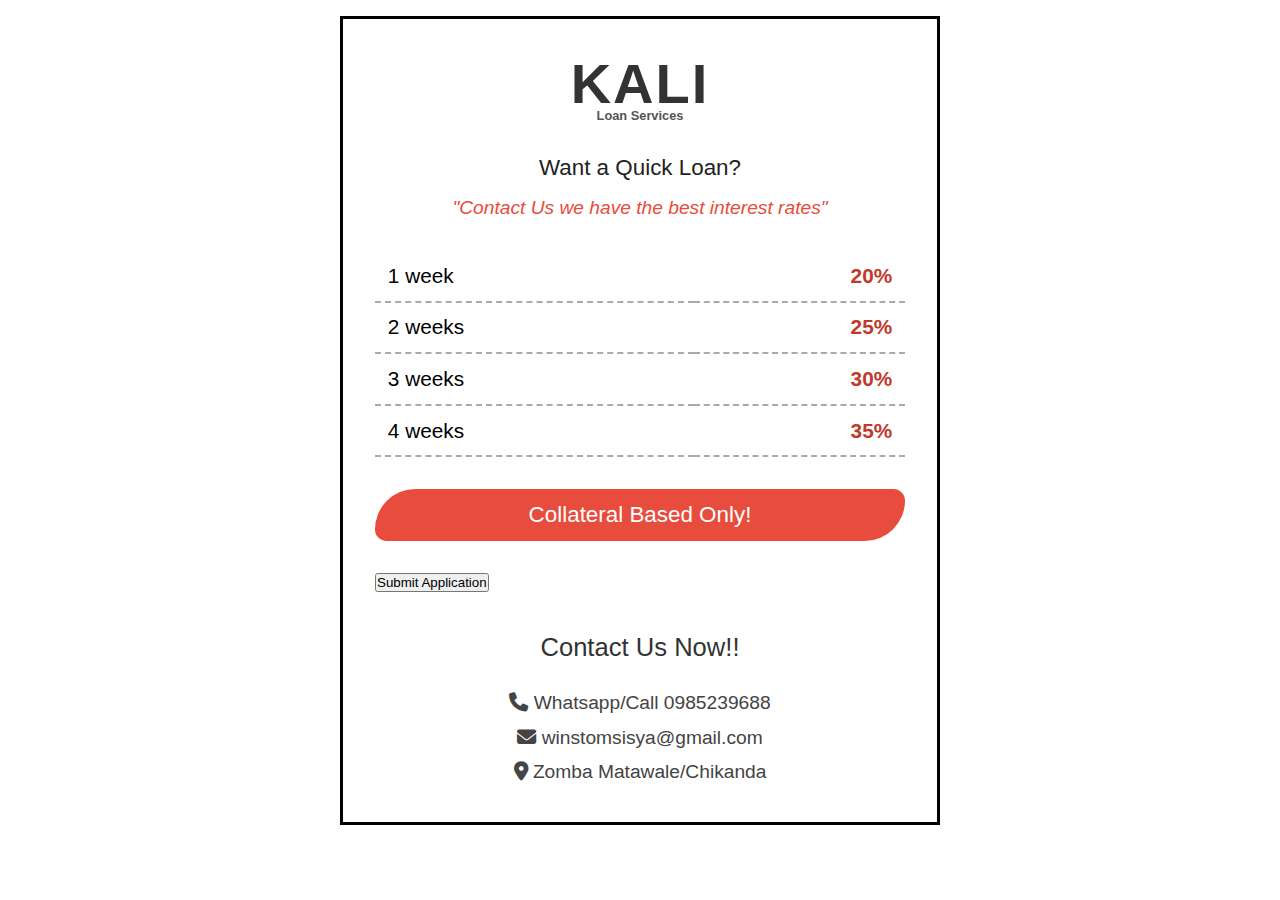
<file: index.html>
<!DOCTYPE html>
<html lang="en">
<head>
    <meta charset="UTF-8">
    <meta name="viewport" content="width=device-width, initial-scale=1.0">
    <title>KALI Loan Services</title>
    <link rel="stylesheet" href="style.css">
    <link rel="stylesheet" href="https://cdnjs.cloudflare.com/ajax/libs/font-awesome/6.5.1/css/all.min.css">
</head>
<body>
    <div class="header">
        <h1 class="main-heading">KALI</h1>
        <h2 class="sub-heading">Loan Services</h2>
    </div>

    <div class="cta-section">
        <p class="cta-text">Want a Quick Loan?</p>
        <p class="quote">"Contact Us we have the best interest rates"</p>
    </div>

    <table class="rates-table">
        <tr>
            <td class="duration">1 week</td>
            <td class="percentage">20%</td>
        </tr>
        <tr>
            <td class="duration">2 weeks</td>
            <td class="percentage">25%</td>
        </tr>
        <tr>
            <td class="duration">3 weeks</td>
            <td class="percentage">30%</td>
        </tr>
        <tr>
            <td class="duration">4 weeks</td>
            <td class="percentage">35%</td>
        </tr>
    </table>

    <div class="collateral-notice">
        Collateral Based Only!
    </div>

    <div class="button">
        <button onclick="calculateLoan()">Submit Application</button>
    </div>

   <div class="contact-section">
    <p class="contact-heading">Contact Us Now!!</p>
    <div class="contact-details">
        <div class="contact-item">
            <i class="fas fa-phone contact-icon"></i>
            <span>Whatsapp/Call 0985239688</span>
        </div>
        <div class="contact-item">
            <i class="fas fa-envelope contact-icon"></i>
        <span>winstomsisya@gmail.com</span>
        </div>
        <div class="contact-item">
            <i class="fas fa-map-marker-alt contact-icon"></i>
            <span>Zomba Matawale/Chikanda</span>
        </div>
    </div>
</div>
</body>
</html>
</file>
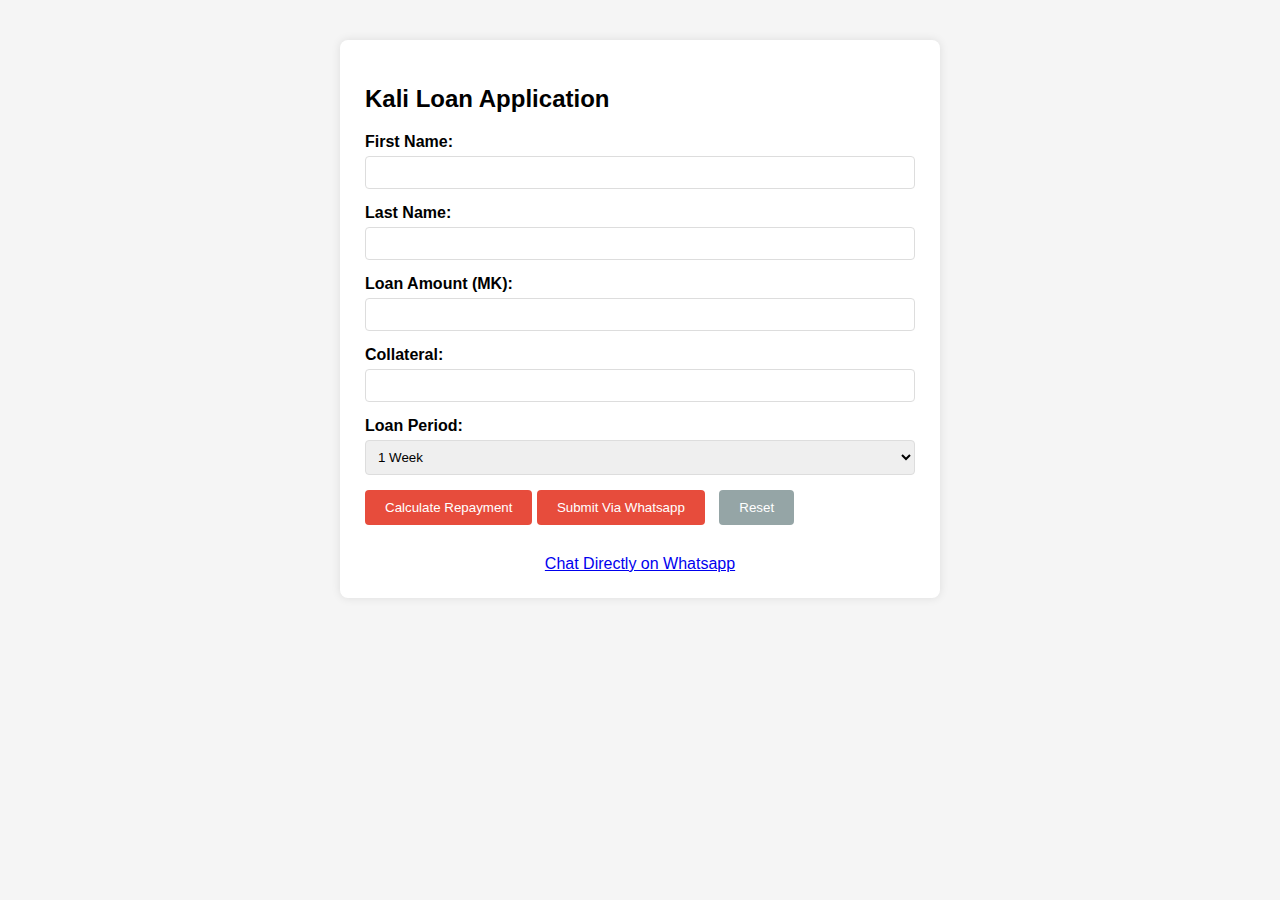
<file: info.html>
<!DOCTYPE html>
<html lang="en">
<head>
    <meta charset="UTF-8">
    <meta name="viewport" content="width=device-width, initial-scale=1.0">
    <title>Loan Application/calculator</title>
    <style>
        body {
            font-family: Arial, sans-serif;
            max-width: 600px;
            margin: 20px auto;
            padding: 20px;
            background-color: #f5f5f5;
        }

        .calculator {
            background: white;
            padding: 25px;
            border-radius: 8px;
            box-shadow: 0 0 10px rgba(0,0,0,0.1);
        }

        .form-group {
            margin-bottom: 15px;
        }

        label {
            display: block;
            margin-bottom: 5px;
            font-weight: bold;
        }

        input, select {
            width: 100%;
            padding: 8px;
            border: 1px solid #ddd;
            border-radius: 4px;
            box-sizing: border-box;
        }

        button {
            background: #e74c3c;
            color: white;
            border: none;
            padding: 10px 20px;
            border-radius: 4px;
            cursor: pointer;
        }

        button:hover {
            background: #c0392b;
        }

        #result {
            margin-top: 20px;
            padding: 15px;
            background: #f8f9fa;
            border-radius: 4px;
            display: none;
        }
    </style>
</head>
<body>
  <div class="calculator">
    <h2>Kali Loan Application</h2>
            
        <div class="form-group">
            <label>First Name:</label>
            <input type="text" id="firstName" name="firstName" required>
        </div>
        
        <div class="form-group">
            <label>Last Name:</label>
            <input type="text" id="lastName" name="lastName" required>
        </div>
        
        <div class="form-group">
            <label>Loan Amount (MK):</label>
            <input type="number" id="amount" name="amount" required>
        </div>
        
        <div class="form-group">
            <label>Collateral:</label>
            <input type="text" id="collateral" name="collateral" required>
        </div>
        
        <div class="form-group">
            <label>Loan Period:</label>
            <select id="period" name="period" required>
                <option value="1">1 Week</option>
                <option value="2">2 Weeks</option>
                <option value="3">3 Weeks</option>
                <option value="4">4 Weeks</option>
            </select>
        </div>
        
        <button onclick="calculateLoan()">Calculate Repayment</button>
        <button  type="button" onclick="sendViaWhatsapp()">Submit Via Whatsapp</button>
        <button type="button" onclick="resetForm()" style="background: #95a5a6; margin-left: 10px;">Reset</button>
    </form>

    <div style="text-align: center; margin-top: 30px;">
        <a href="https://wa.me/265985239688" class="whatsapp-link" target="blank">
            Chat Directly on Whatsapp
        </a>
    </div>
    
    <div id="result"></div>
</div>

 <script>




     function calculateLoan() {
         // Get form values
         const firstName = document.getElementById('firstName').value;
         const lastName = document.getElementById('lastName').value;
         const amount = parseFloat(document.getElementById('amount').value);
         const collateral = document.getElementById('collateral').value;
         const period = document.getElementById('period').value;
         
         // Validate inputs
         if (!firstName || !lastName || !amount || !collateral) {
             alert('Please fill in all fields');
             return;
         }
         
         // Interest rates based on period
         const interestRates = {
             1: 0.20, // 20%
             2: 0.25, // 25%
             3: 0.30, // 30%
             4: 0.35 // 35%
         };
         
         // Calculate total repayment
         const interestRate = interestRates[period];
         const totalRepayment = amount + (amount * interestRate);
         
         // Show result
         const resultDiv = document.getElementById('result');
         resultDiv.innerHTML = `
                <h3>Loan Summary for ${firstName} ${lastName}:</h3>
                <p>Loan Amount: MK${amount.toFixed(2)}</p>
                <p>Collateral: ${collateral}</p>
                <p>Loan Period: ${period} week(s)</p>
                <p>Interest Rate: ${interestRate * 100}%</p>
                <p style="font-weight: bold; color: #e74c3c;">
                    Total Repayment: MK${totalRepayment.toFixed(2)}
                </p>
            `;
         resultDiv.style.display = 'block';
     }
     
     function resetForm() {
         document.getElementById('firstName').value = '';
         document.getElementById('lastName').value = '';
         document.getElementById('amount').value = '';
         document.getElementById('collateral').value = '';
         document.getElementById('period').value = '1';
         document.getElementById('result').style.display = 'none';
     }
 </script>
</body>
</html>
</file>
<file: style.css>
* {
    margin: 0;
    padding: 0;
    box-sizing: border-box;
    font-family: 'Arial Black', Arial, sans-serif;
}

body {
    background: white;
    max-width: 600px;
    margin: 1rem auto;
    padding: 2rem;
    border: 3px solid #000;
}

.header {
    text-align: center;
    margin-bottom: 2rem;
}

.main-heading {
    font-size: 3.5rem;
    letter-spacing: 2px;
    color: #333;
}

.sub-heading {
    font-size: 0.8rem;
    color: #555;
    margin-top: -0.5rem;
}

.cta-section {
    text-align: center;
    margin: 2rem 0;
}

.cta-text {
    font-size: 1.4rem;
    color: #222;
    margin-bottom: 0.5rem;
}

.quote {
    font-size: 1.2rem;
    color: #e74c3c;
    font-style: italic;
    margin: 1rem 0;
}

.rates-table {
    width: 100%;
    margin: 2rem 0;
    border-collapse: collapse;
}

.rates-table td {
    padding: 0.8rem;
    font-size: 1.3rem;
    border-bottom: 2px dashed #aaa;
}

.duration {
    text-align: left;
}

.percentage {
    text-align: right;
    color: #c0392b;
    font-weight: bold;
}

.collateral-notice {
    text-align: center;
    font-size: 1.4rem;
    color: #fff;
    background: #e74c3c;
    padding: 0.8rem;
    margin: 2rem 0;
    border-radius: 70px 20px ;
}

.contact-section {
    text-align: center;
    margin-top: 2rem;
    line-height: 1.8;
}

.contact-heading {
    font-size: 1.6rem;
    color: #333;
    margin-bottom: 1rem;
}

.contact-details {
    font-size: 1.2rem;
    color: #444;
}
</file>
